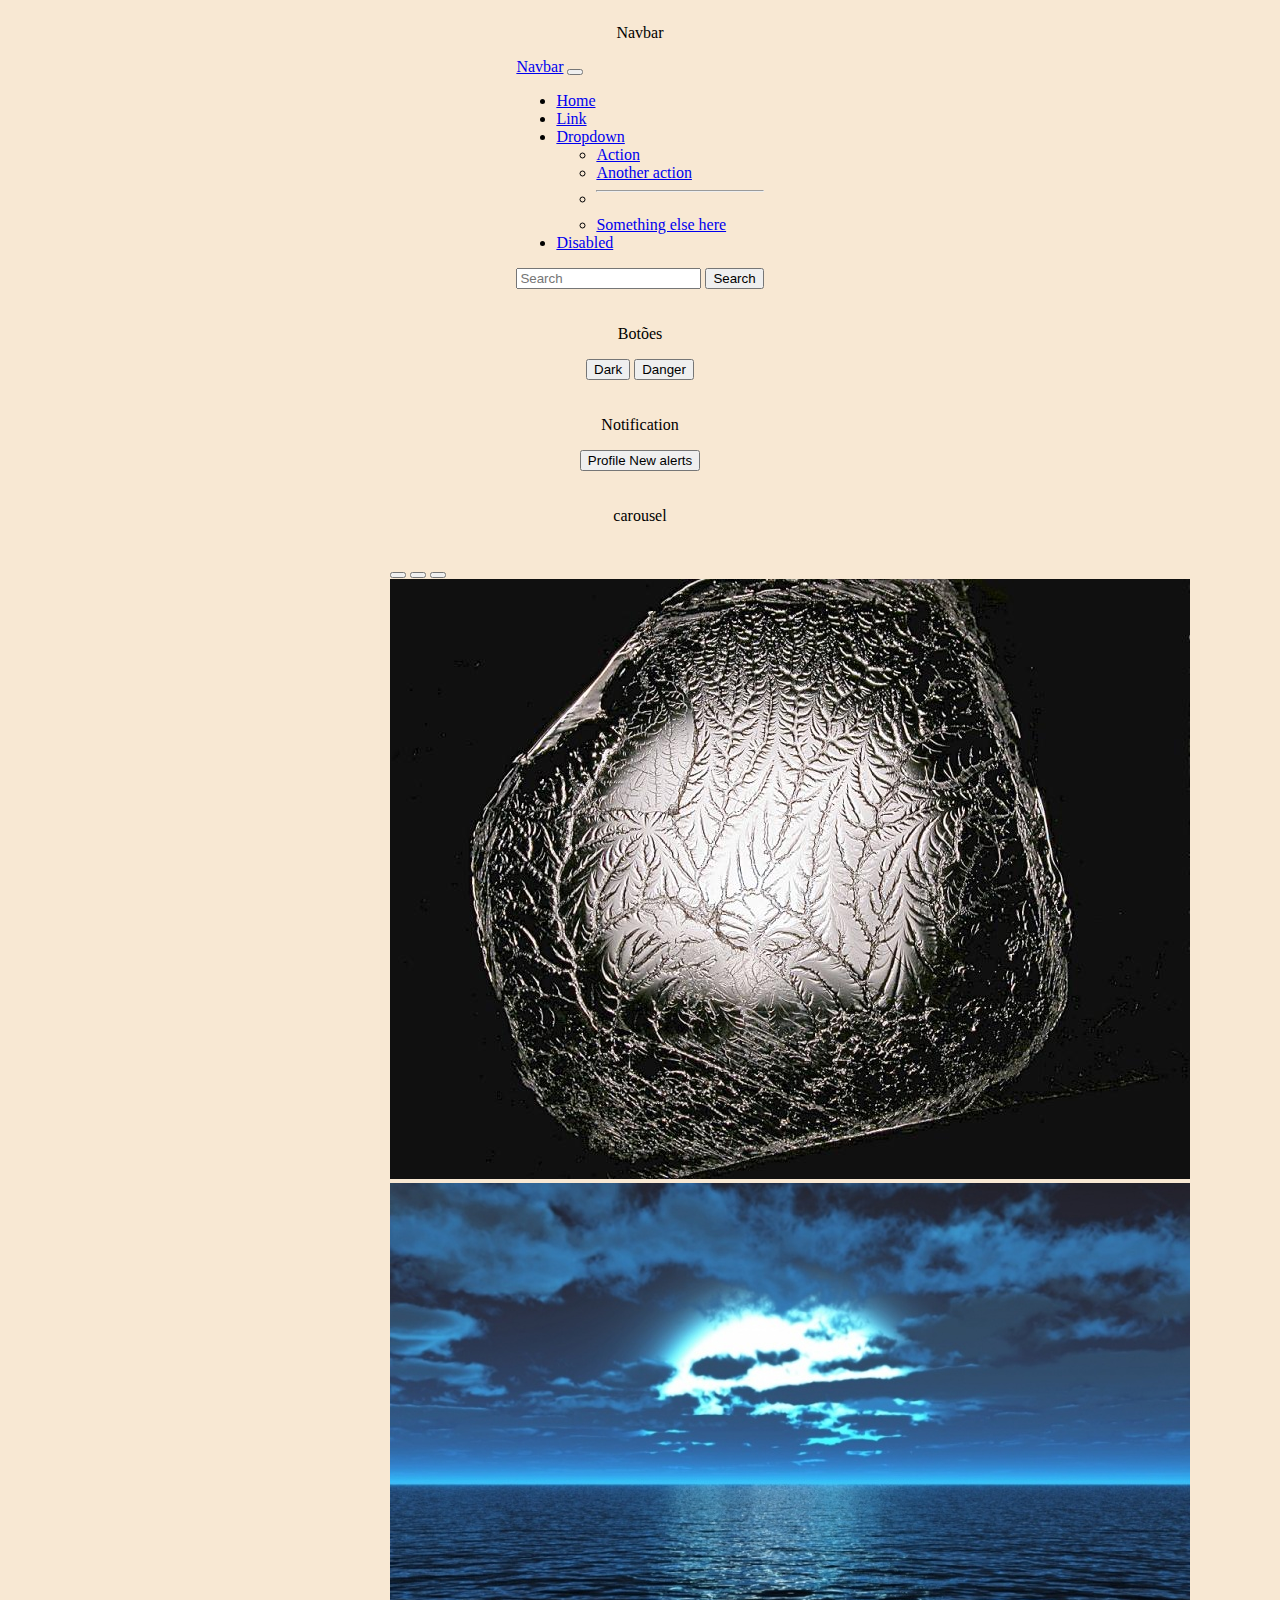
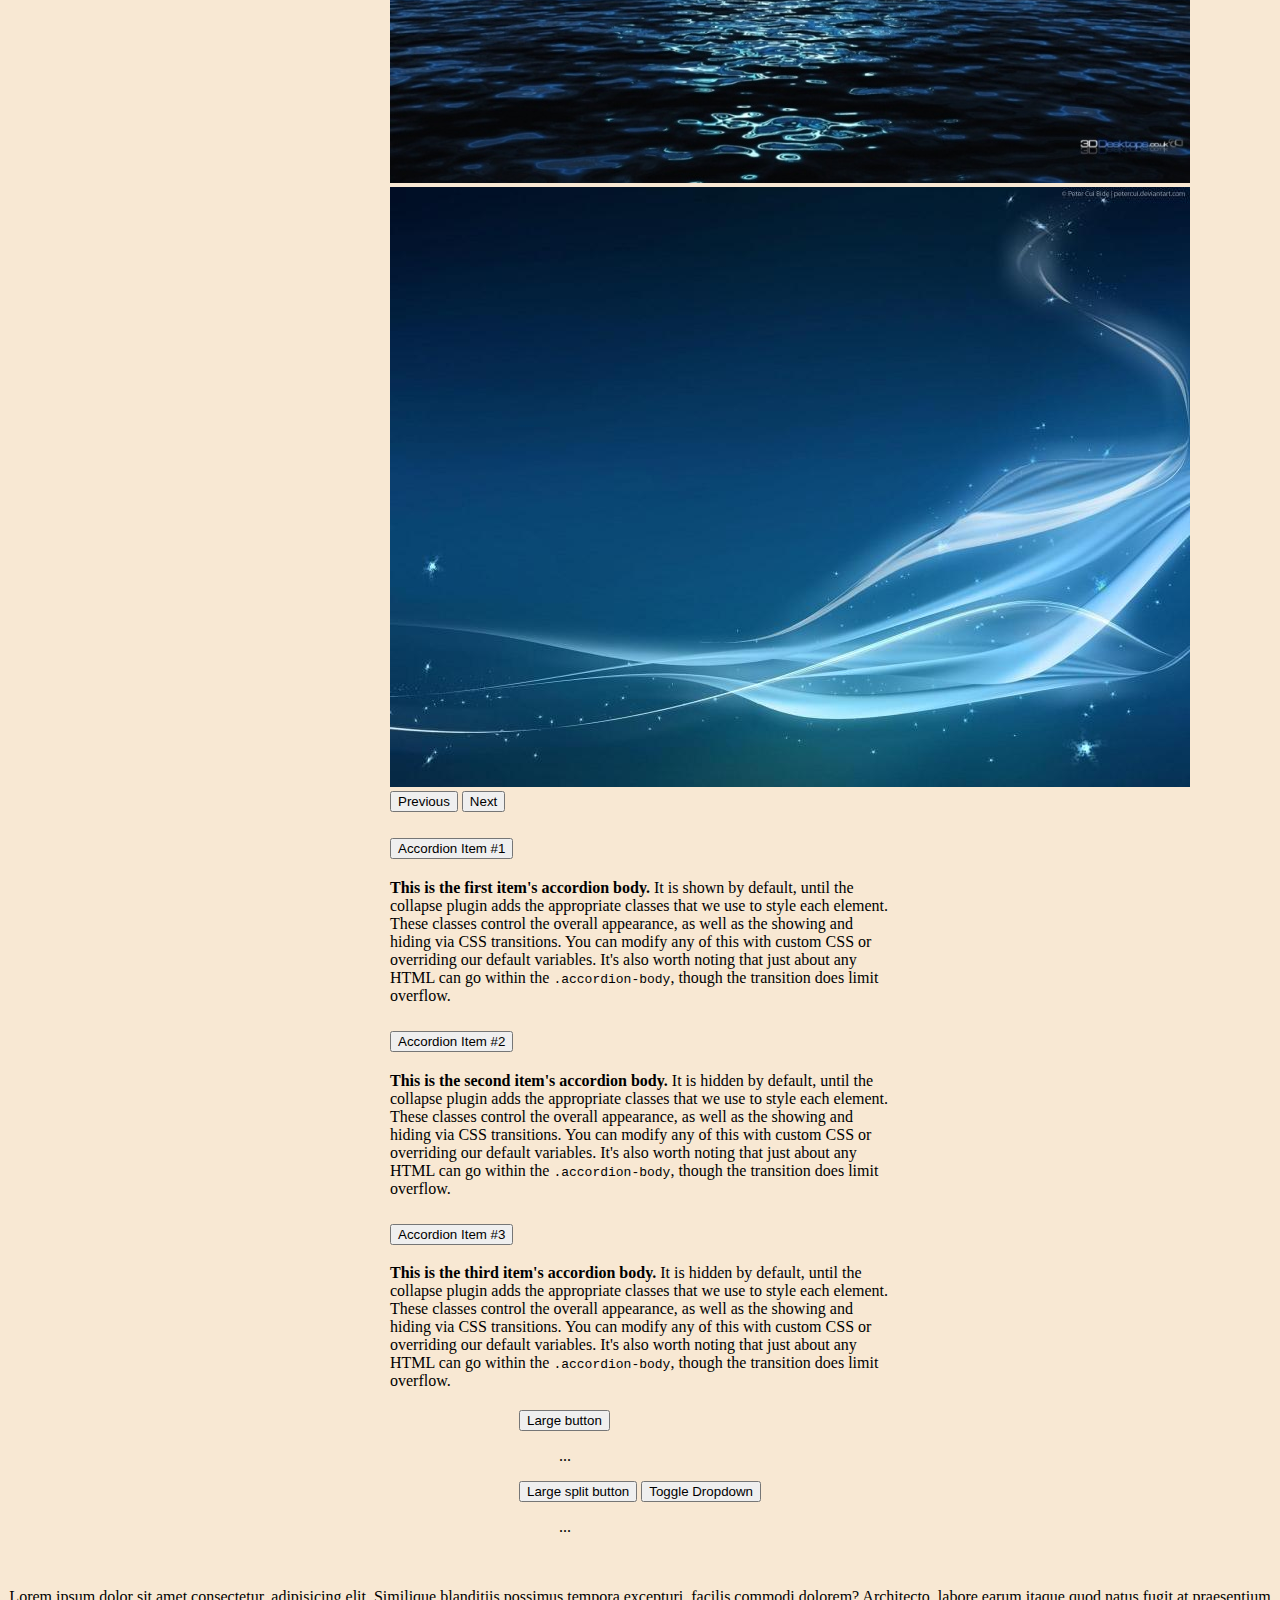
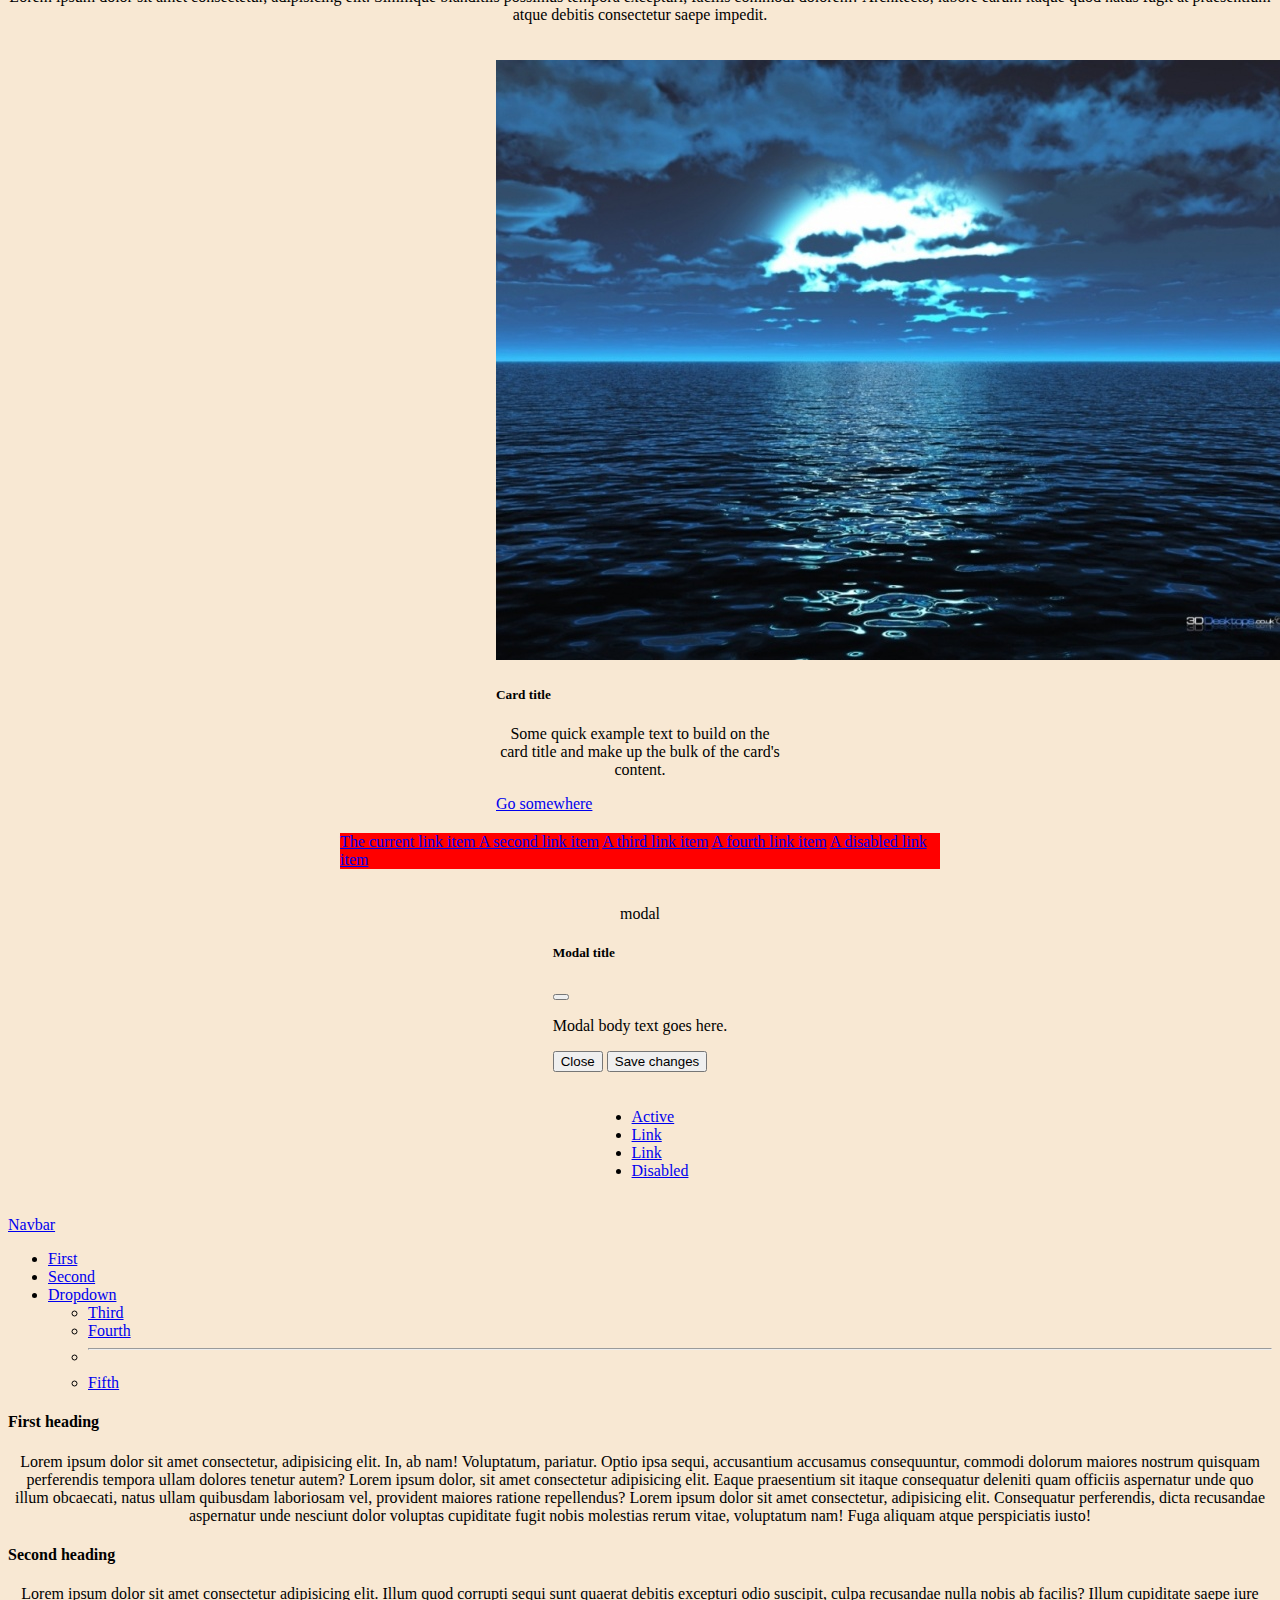
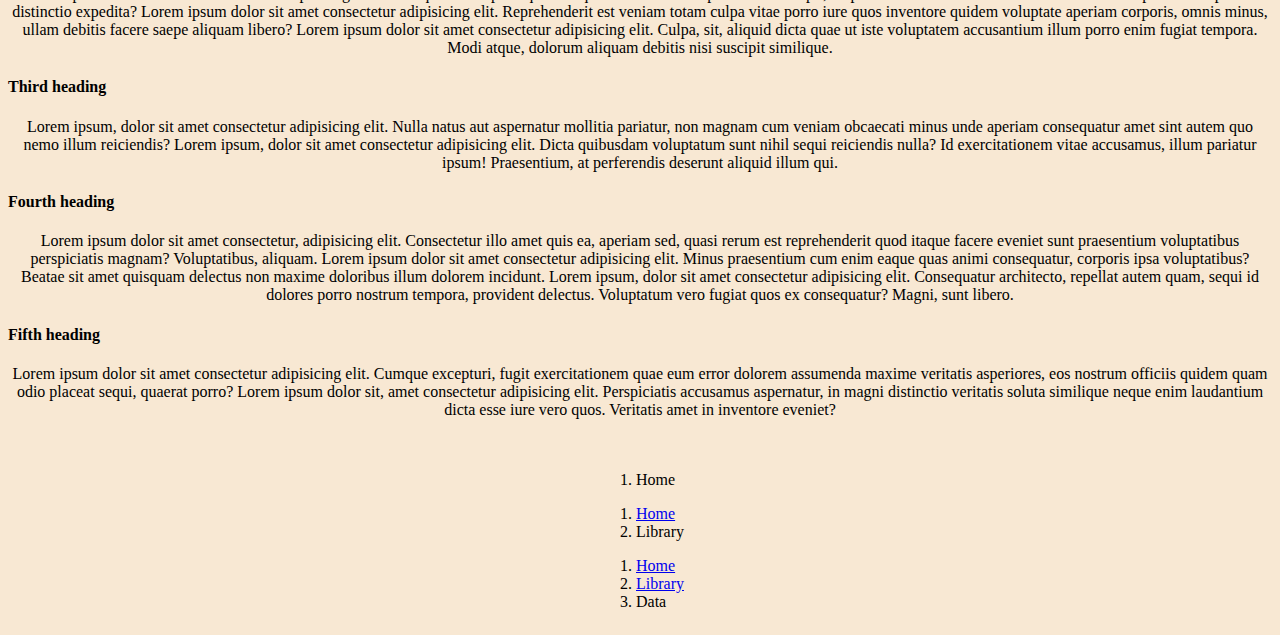
<file: forja-tarde-treinos-extras/Bootstrap/index.html>
<!DOCTYPE html>
<html lang="en">

<head>
  <meta charset="UTF-8">
  <meta name="viewport" content="width=device-width, initial-scale=1.0">
  <title>Document</title>
  <link href="https://cdn.jsdelivr.net/npm/bootstrap@5.0.2/dist/css/bootstrap.min.css" rel="stylesheet"
    integrity="sha384-EVSTQN3/azprG1Anm3QDgpJLIm9Nao0Yz1ztcQTwFspd3yD65VohhpuuCOmLASjC" crossorigin="anonymous">
  <script src="https://cdn.jsdelivr.net/npm/bootstrap@5.0.2/dist/js/bootstrap.bundle.min.js"
    integrity="sha384-MrcW6ZMFYlzcLA8Nl+NtUVF0sA7MsXsP1UyJoMp4YLEuNSfAP+JcXn/tWtIaxVXM"
    crossorigin="anonymous"></script>
  <link rel="stylesheet" href="style.css">
</head>

<body>

  <div class="NavBar">
    <p>Navbar</p>
    <nav class="navbar navbar-expand-lg navbar-light bg-light">
      <div class="container-fluid">
        <a class="navbar-brand" href="#">Navbar</a>
        <button class="navbar-toggler" type="button" data-bs-toggle="collapse" data-bs-target="#navbarSupportedContent"
          aria-controls="navbarSupportedContent" aria-expanded="false" aria-label="Toggle navigation">
          <span class="navbar-toggler-icon"></span>
        </button>
        <div class="collapse navbar-collapse" id="navbarSupportedContent">
          <ul class="navbar-nav me-auto mb-2 mb-lg-0">
            <li class="nav-item">
              <a class="nav-link active" aria-current="page" href="#">Home</a>
            </li>
            <li class="nav-item">
              <a class="nav-link" href="#">Link</a>
            </li>
            <li class="nav-item dropdown">
              <a class="nav-link dropdown-toggle" href="#" id="navbarDropdown" role="button" data-bs-toggle="dropdown"
                aria-expanded="false">
                Dropdown
              </a>
              <ul class="dropdown-menu" aria-labelledby="navbarDropdown">
                <li><a class="dropdown-item" href="#">Action</a></li>
                <li><a class="dropdown-item" href="#">Another action</a></li>
                <li>
                  <hr class="dropdown-divider">
                </li>
                <li><a class="dropdown-item" href="#">Something else here</a></li>
              </ul>
            </li>
            <li class="nav-item">
              <a class="nav-link disabled" href="#" tabindex="-1" aria-disabled="true">Disabled</a>
            </li>
          </ul>
          <form class="d-flex">
            <input class="form-control me-2" type="search" placeholder="Search" aria-label="Search">
            <button class="btn btn-outline-success" type="submit">Search</button>
          </form>
        </div>
      </div>
    </nav>
  </div>


  <div>
    <p>Botões</p>

    <button type="button" class="btn btn-dark">Dark</button>
    <button type="button" class="btn btn-danger">Danger</button> <br>
  </div>

  <div>
    <p>Notification</p>
    <button type="button" class="btn btn-primary position-relative">
      Profile
      <span class="position-absolute top-0 start-100 translate-middle p-2 bg-danger border border-light rounded-circle">
        <span class="visually-hidden">New alerts</span>
      </span>
    </button>
  </div>

  <p>carousel</p>
  <div class="wrap-car">
    <div id="carouselExampleIndicators" class="carousel slide" data-bs-ride="carousel">
      <div class="carousel-indicators">
        <button type="button" data-bs-target="#carouselExampleIndicators" data-bs-slide-to="0" class="active"
          aria-current="true" aria-label="Slide 1"></button>
        <button type="button" data-bs-target="#carouselExampleIndicators" data-bs-slide-to="1"
          aria-label="Slide 2"></button>
        <button type="button" data-bs-target="#carouselExampleIndicators" data-bs-slide-to="2"
          aria-label="Slide 3"></button>
      </div>
      <div class="carousel-inner">
        <div class="carousel-item active">
          <img src="images/1.jpg" class="d-block w-100" alt="...">
        </div>
        <div class="carousel-item">
          <img src="images/2.jpg" class="d-block w-100" alt="...">
        </div>
        <div class="carousel-item">
          <img src="images/3.jpg" class="d-block w-100" alt="...">
        </div>
      </div>
      <button class="carousel-control-prev" type="button" data-bs-target="#carouselExampleIndicators"
        data-bs-slide="prev">
        <span class="carousel-control-prev-icon" aria-hidden="true"></span>
        <span class="visually-hidden">Previous</span>
      </button>
      <button class="carousel-control-next" type="button" data-bs-target="#carouselExampleIndicators"
        data-bs-slide="next">
        <span class="carousel-control-next-icon" aria-hidden="true"></span>
        <span class="visually-hidden">Next</span>
      </button>


      <div class="Acordion">
        <div class="accordion" id="accordionExample">
          <div class="accordion-item">
            <h2 class="accordion-header" id="headingOne">
              <button class="accordion-button" type="button" data-bs-toggle="collapse" data-bs-target="#collapseOne"
                aria-expanded="true" aria-controls="collapseOne">
                Accordion Item #1
              </button>
            </h2>
            <div id="collapseOne" class="accordion-collapse collapse show" aria-labelledby="headingOne"
              data-bs-parent="#accordionExample">
              <div class="accordion-body">
                <strong>This is the first item's accordion body.</strong> It is shown by default, until the collapse
                plugin adds the appropriate classes that we use to style each element. These classes control the overall
                appearance, as well as the showing and hiding via CSS transitions. You can modify any of this with
                custom CSS or overriding our default variables. It's also worth noting that just about any HTML can go
                within the <code>.accordion-body</code>, though the transition does limit overflow.
              </div>
            </div>
          </div>
          <div class="accordion-item">
            <h2 class="accordion-header" id="headingTwo">
              <button class="accordion-button collapsed" type="button" data-bs-toggle="collapse"
                data-bs-target="#collapseTwo" aria-expanded="false" aria-controls="collapseTwo">
                Accordion Item #2
              </button>
            </h2>
            <div id="collapseTwo" class="accordion-collapse collapse" aria-labelledby="headingTwo"
              data-bs-parent="#accordionExample">
              <div class="accordion-body">
                <strong>This is the second item's accordion body.</strong> It is hidden by default, until the collapse
                plugin adds the appropriate classes that we use to style each element. These classes control the overall
                appearance, as well as the showing and hiding via CSS transitions. You can modify any of this with
                custom CSS or overriding our default variables. It's also worth noting that just about any HTML can go
                within the <code>.accordion-body</code>, though the transition does limit overflow.
              </div>
            </div>
          </div>
          <div class="accordion-item">
            <h2 class="accordion-header" id="headingThree">
              <button class="accordion-button collapsed" type="button" data-bs-toggle="collapse"
                data-bs-target="#collapseThree" aria-expanded="false" aria-controls="collapseThree">
                Accordion Item #3
              </button>
            </h2>
            <div id="collapseThree" class="accordion-collapse collapse" aria-labelledby="headingThree"
              data-bs-parent="#accordionExample">
              <div class="accordion-body">
                <strong>This is the third item's accordion body.</strong> It is hidden by default, until the collapse
                plugin adds the appropriate classes that we use to style each element. These classes control the overall
                appearance, as well as the showing and hiding via CSS transitions. You can modify any of this with
                custom CSS or overriding our default variables. It's also worth noting that just about any HTML can go
                within the <code>.accordion-body</code>, though the transition does limit overflow.
              </div>
            </div>
          </div>
        </div>
      </div>
    </div>
  </div>

  <div class="Dropdowns">
    <!-- Large button groups (default and split) -->
<div class="btn-group">
  <button class="btn btn-secondary btn-lg dropdown-toggle" type="button" data-bs-toggle="dropdown" aria-expanded="false">
    Large button
  </button>
  <ul class="dropdown-menu">
    ...
  </ul>
</div>
<div class="btn-group">
  <button class="btn btn-secondary btn-lg" type="button">
    Large split button
  </button>
  <button type="button" class="btn btn-lg btn-secondary dropdown-toggle dropdown-toggle-split" data-bs-toggle="dropdown" aria-expanded="false">
    <span class="visually-hidden">Toggle Dropdown</span>
  </button>
  <ul class="dropdown-menu">
    ...
  </ul>
</div>
  </div>

  <p>Lorem ipsum dolor sit amet consectetur, adipisicing elit. Similique blanditiis possimus tempora excepturi, facilis commodi dolorem? Architecto, labore earum itaque quod natus fugit at praesentium atque debitis consectetur saepe impedit.</p>

  <div class="Card">
    <div class="card" style="width: 18rem;">
  <img src="images/2.jpg" class="card-img-top" alt="...">
  <div class="card-body">
    <h5 class="card-title">Card title</h5>
    <p class="card-text">Some quick example text to build on the card title and make up the bulk of the card's content.</p>
    <a href="#" class="btn btn-primary">Go somewhere</a>
  </div>
</div>
  </div>

  <div class="listgroup">
    <div class="list-group">
  <a href="#" class="list-group-item list-group-item-action active" aria-current="true">
    The current link item
  </a>
  <a href="#" class="list-group-item list-group-item-action">A second link item</a>
  <a href="#" class="list-group-item list-group-item-action">A third link item</a>
  <a href="#" class="list-group-item list-group-item-action">A fourth link item</a>
  <a href="#" class="list-group-item list-group-item-action disabled" tabindex="-1" aria-disabled="true">A disabled link item</a>
</div>
  </div>


  <div class="modal">
    <p>modal</p>
    <div class="modal" tabindex="-1">
  <div class="modal-dialog">
    <div class="modal-content">
      <div class="modal-header">
        <h5 class="modal-title">Modal title</h5>
        <button type="button" class="btn-close" data-bs-dismiss="modal" aria-label="Close"></button>
      </div>
      <div class="modal-body">
        <p>Modal body text goes here.</p>
      </div>
      <div class="modal-footer">
        <button type="button" class="btn btn-secondary" data-bs-dismiss="modal">Close</button>
        <button type="button" class="btn btn-primary">Save changes</button>
      </div>
    </div>
  </div>
</div>
  </div>

  <div class="Navstabs">
    <ul class="nav justify-content-center">
  <li class="nav-item">
    <a class="nav-link active" aria-current="page" href="#">Active</a>
  </li>
  <li class="nav-item">
    <a class="nav-link" href="#">Link</a>
  </li>
  <li class="nav-item">
    <a class="nav-link" href="#">Link</a>
  </li>
  <li class="nav-item">
    <a class="nav-link disabled" href="#" tabindex="-1" aria-disabled="true">Disabled</a>
  </li>
</ul>
  </div>

  <div class="Scrollspy">
    <nav id="navbar-example2" class="navbar navbar-light bg-light px-3">
  <a class="navbar-brand" href="#">Navbar</a>
  <ul class="nav nav-pills">
    <li class="nav-item">
      <a class="nav-link" href="#scrollspyHeading1">First</a>
    </li>
    <li class="nav-item">
      <a class="nav-link" href="#scrollspyHeading2">Second</a>
    </li>
    <li class="nav-item dropdown">
      <a class="nav-link dropdown-toggle" data-bs-toggle="dropdown" href="#" role="button" aria-expanded="false">Dropdown</a>
      <ul class="dropdown-menu">
        <li><a class="dropdown-item" href="#scrollspyHeading3">Third</a></li>
        <li><a class="dropdown-item" href="#scrollspyHeading4">Fourth</a></li>
        <li><hr class="dropdown-divider"></li>
        <li><a class="dropdown-item" href="#scrollspyHeading5">Fifth</a></li>
      </ul>
    </li>
  </ul>
</nav>
<div data-bs-spy="scroll" data-bs-target="#navbar-example2" data-bs-offset="0" class="scrollspy-example" tabindex="0">
  <h4 id="scrollspyHeading1">First heading</h4>
  <p>Lorem ipsum dolor sit amet consectetur, adipisicing elit. In, ab nam! Voluptatum, pariatur. Optio ipsa sequi, accusantium accusamus consequuntur, commodi dolorum maiores nostrum quisquam perferendis tempora ullam dolores tenetur autem? Lorem ipsum dolor, sit amet consectetur adipisicing elit. Eaque praesentium sit itaque consequatur deleniti quam officiis aspernatur unde quo illum obcaecati, natus ullam quibusdam laboriosam vel, provident maiores ratione repellendus? Lorem ipsum dolor sit amet consectetur, adipisicing elit. Consequatur perferendis, dicta recusandae aspernatur unde nesciunt dolor voluptas cupiditate fugit nobis molestias rerum vitae, voluptatum nam! Fuga aliquam atque perspiciatis iusto!</p>
  <h4 id="scrollspyHeading2">Second heading</h4>
  <p>Lorem ipsum dolor sit amet consectetur adipisicing elit. Illum quod corrupti sequi sunt quaerat debitis excepturi odio suscipit, culpa recusandae nulla nobis ab facilis? Illum cupiditate saepe iure distinctio expedita? Lorem ipsum dolor sit amet consectetur adipisicing elit. Reprehenderit est veniam totam culpa vitae porro iure quos inventore quidem voluptate aperiam corporis, omnis minus, ullam debitis facere saepe aliquam libero? Lorem ipsum dolor sit amet consectetur adipisicing elit. Culpa, sit, aliquid dicta quae ut iste voluptatem accusantium illum porro enim fugiat tempora. Modi atque, dolorum aliquam debitis nisi suscipit similique.</p>
  <h4 id="scrollspyHeading3">Third heading</h4>
  <p>Lorem ipsum, dolor sit amet consectetur adipisicing elit. Nulla natus aut aspernatur mollitia pariatur, non magnam cum veniam obcaecati minus unde aperiam consequatur amet sint autem quo nemo illum reiciendis? Lorem ipsum, dolor sit amet consectetur adipisicing elit. Dicta quibusdam voluptatum sunt nihil sequi reiciendis nulla? Id exercitationem vitae accusamus, illum pariatur ipsum! Praesentium, at perferendis deserunt aliquid illum qui.</p>
  <h4 id="scrollspyHeading4">Fourth heading</h4>
  <p>Lorem ipsum dolor sit amet consectetur, adipisicing elit. Consectetur illo amet quis ea, aperiam sed, quasi rerum est reprehenderit quod itaque facere eveniet sunt praesentium voluptatibus perspiciatis magnam? Voluptatibus, aliquam. Lorem ipsum dolor sit amet consectetur adipisicing elit. Minus praesentium cum enim eaque quas animi consequatur, corporis ipsa voluptatibus? Beatae sit amet quisquam delectus non maxime doloribus illum dolorem incidunt. Lorem ipsum, dolor sit amet consectetur adipisicing elit. Consequatur architecto, repellat autem quam, sequi id dolores porro nostrum tempora, provident delectus. Voluptatum vero fugiat quos ex consequatur? Magni, sunt libero.</p>
  <h4 id="scrollspyHeading5">Fifth heading</h4>
  <p>Lorem ipsum dolor sit amet consectetur adipisicing elit. Cumque excepturi, fugit exercitationem quae eum error dolorem assumenda maxime veritatis asperiores, eos nostrum officiis quidem quam odio placeat sequi, quaerat porro? Lorem ipsum dolor sit, amet consectetur adipisicing elit. Perspiciatis accusamus aspernatur, in magni distinctio veritatis soluta similique neque enim laudantium dicta esse iure vero quos. Veritatis amet in inventore eveniet?</p>
</div>
  </div>

  <div class="Breadcrumb">
    <nav aria-label="breadcrumb">
  <ol class="breadcrumb">
    <li class="breadcrumb-item active" aria-current="page">Home</li>
  </ol>
</nav>

<nav aria-label="breadcrumb">
  <ol class="breadcrumb">
    <li class="breadcrumb-item"><a href="#">Home</a></li>
    <li class="breadcrumb-item active" aria-current="page">Library</li>
  </ol>
</nav>

<nav aria-label="breadcrumb">
  <ol class="breadcrumb">
    <li class="breadcrumb-item"><a href="#">Home</a></li>
    <li class="breadcrumb-item"><a href="#">Library</a></li>
    <li class="breadcrumb-item active" aria-current="page">Data</li>
  </ol>
</nav>
  </div>
  

</body>

</html>
</file>
<file: forja-tarde-treinos-extras/Bootstrap/style.css>
body {
    display: flex;
    flex-direction: column;
    align-items: center;
    justify-content: center;
    gap: 20px;

    background-color: rgb(248, 232, 211);
}

.wrap-car{
    width: 500px;

}

p {
    width: 100%;
    text-align: center;
}

.listgroup {
    width: 600px;
    background-color: red;
}

.Card {
    display: flex;
    flex-direction: column;
    align-items: center;
    justify-content: center;

    width: 100%;
    
}
</file>
